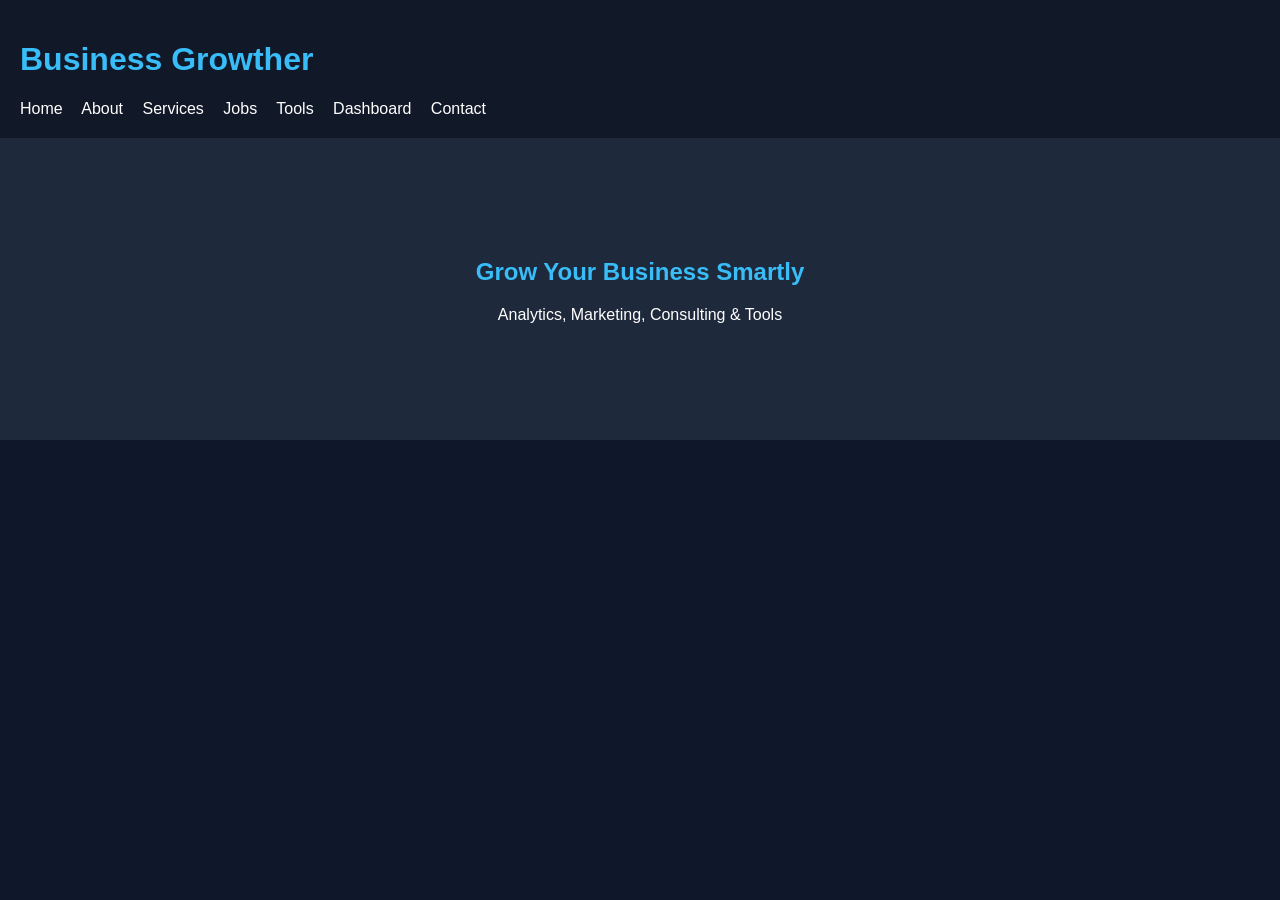
<file: index.html>
<!DOCTYPE html>
<html>
<head>
<title>Business Growther</title>
<link rel="stylesheet" href="css/style.css">
</head>

<body>

<header>
<h1>Business Growther</h1>

<nav>
<a href="index.html">Home</a>
<a href="about.html">About</a>
<a href="services.html">Services</a>
<a href="jobs.html">Jobs</a>
<a href="tools.html">Tools</a>
<a href="dashboard.html">Dashboard</a>
<a href="contact.html">Contact</a>
</nav>
</header>

<section class="hero">
<h2>Grow Your Business Smartly</h2>
<p>Analytics, Marketing, Consulting & Tools</p>
</section>

<script src="js/script.js"></script>

</body>
</html>
</file>
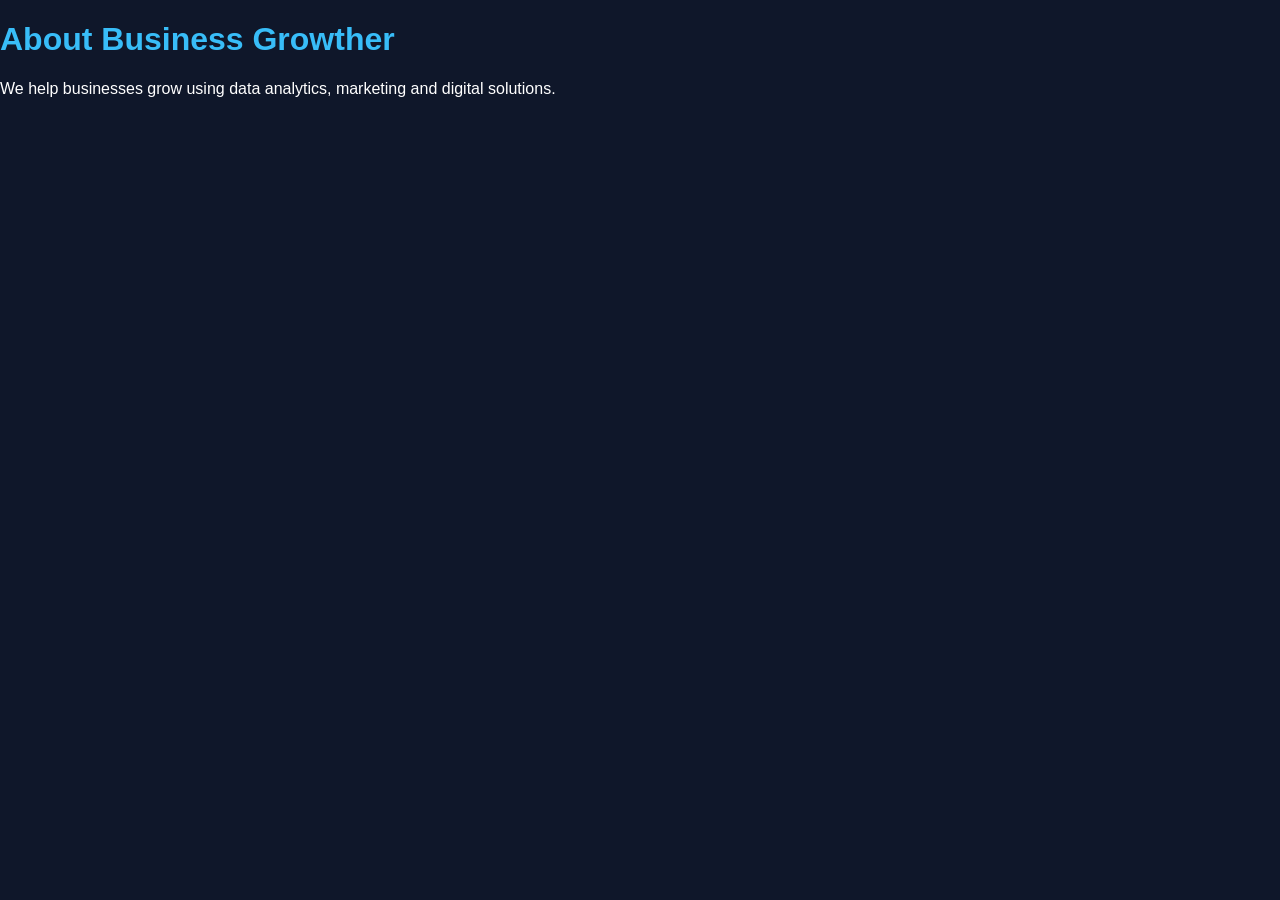
<file: about.html>
<!DOCTYPE html>
<html>
<head>
<title>About</title>
<link rel="stylesheet" href="css/style.css">
</head>

<body>

<h1>About Business Growther</h1>

<p>
We help businesses grow using data analytics,
marketing and digital solutions.
</p>

</body>
</html>
</file>
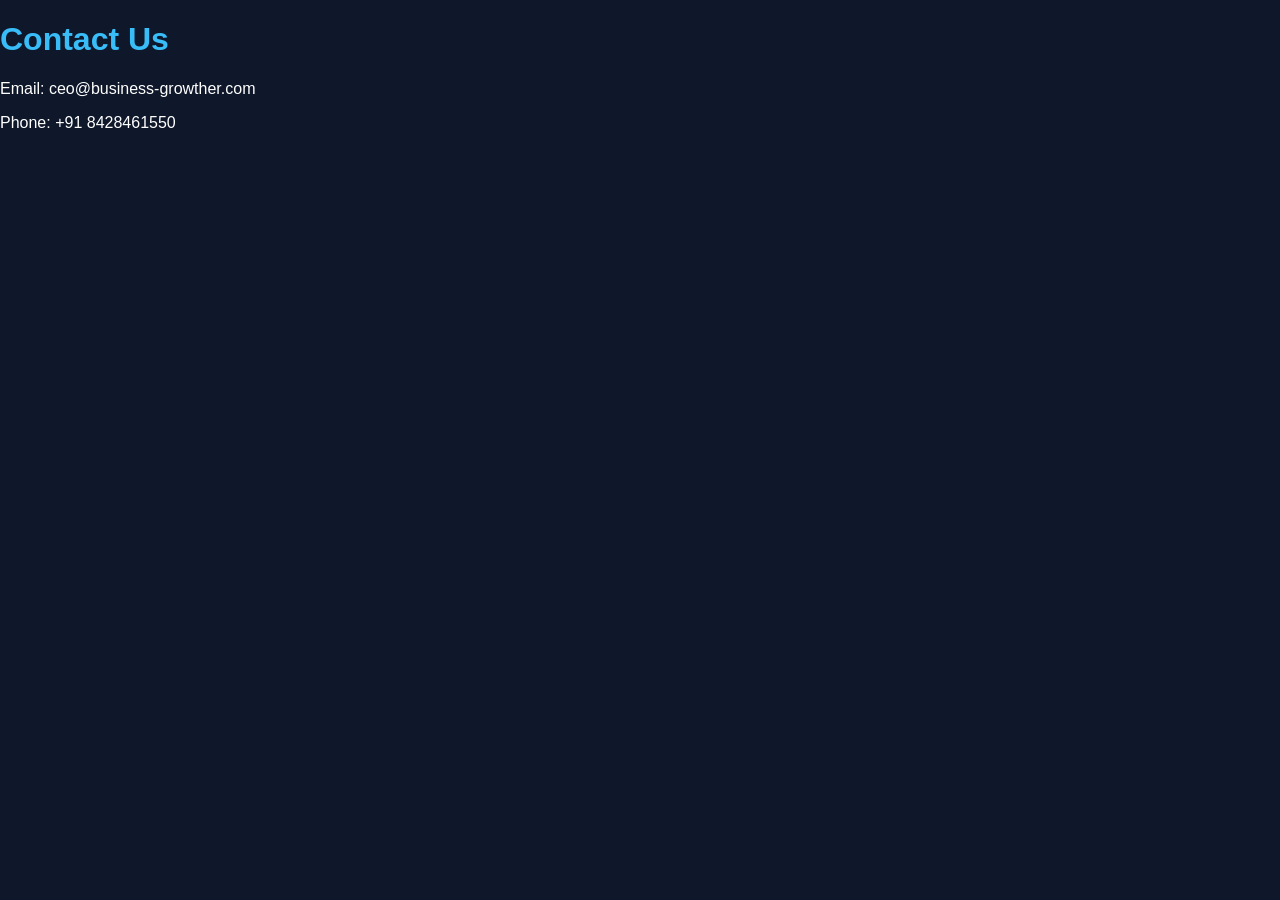
<file: contact.html>
<!DOCTYPE html>
<html>
<head>
<title>Contact</title>
<link rel="stylesheet" href="css/style.css">
</head>

<body>

<h1>Contact Us</h1>

<p>Email: ceo@business-growther.com</p>

<p>Phone: +91 8428461550</p>

</body>
</html>
</file>
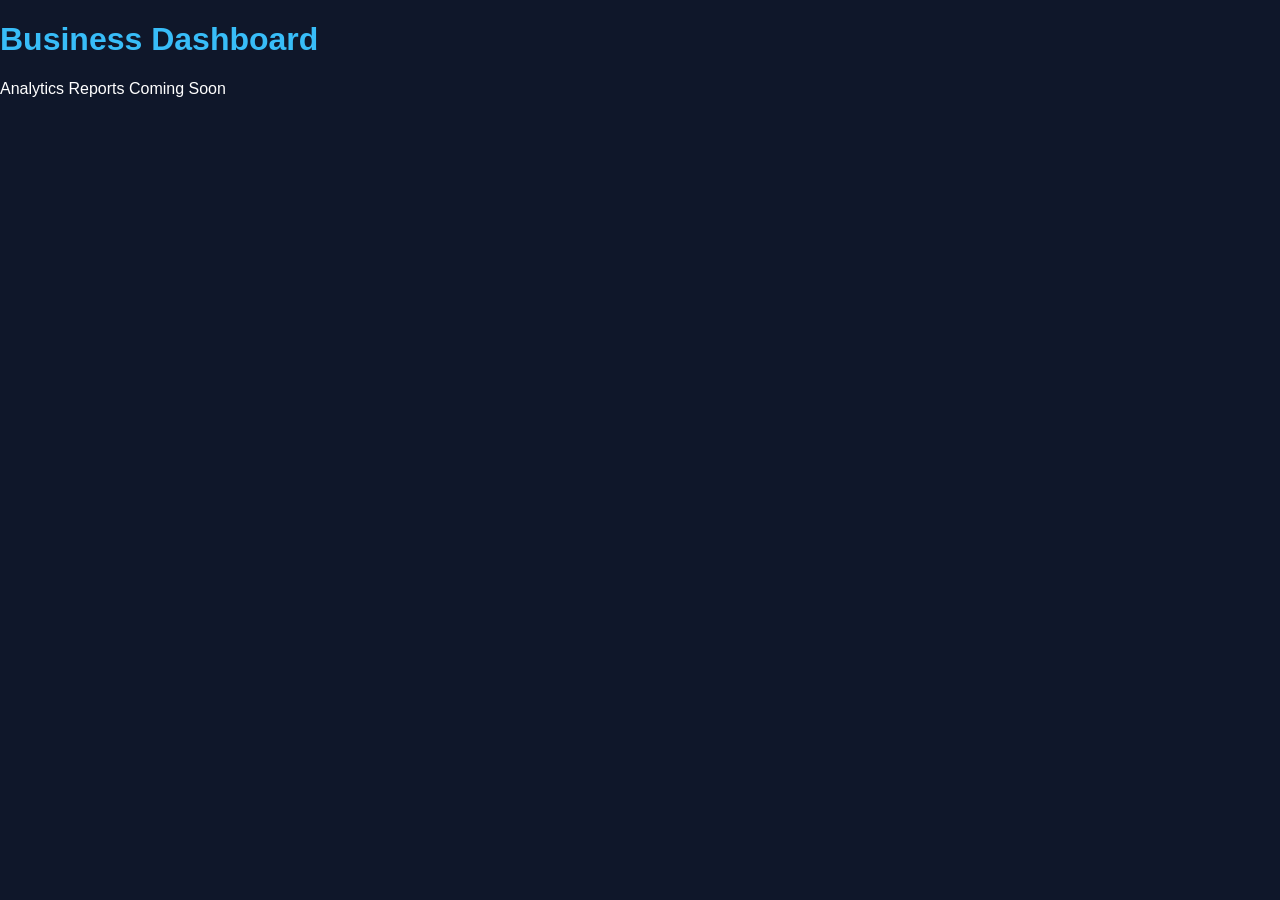
<file: dashboard.html>
<!DOCTYPE html>
<html>
<head>
<title>Dashboard</title>
<link rel="stylesheet" href="css/style.css">
</head>

<body>

<h1>Business Dashboard</h1>

<p>Analytics Reports Coming Soon</p>

</body>
</html>
</file>
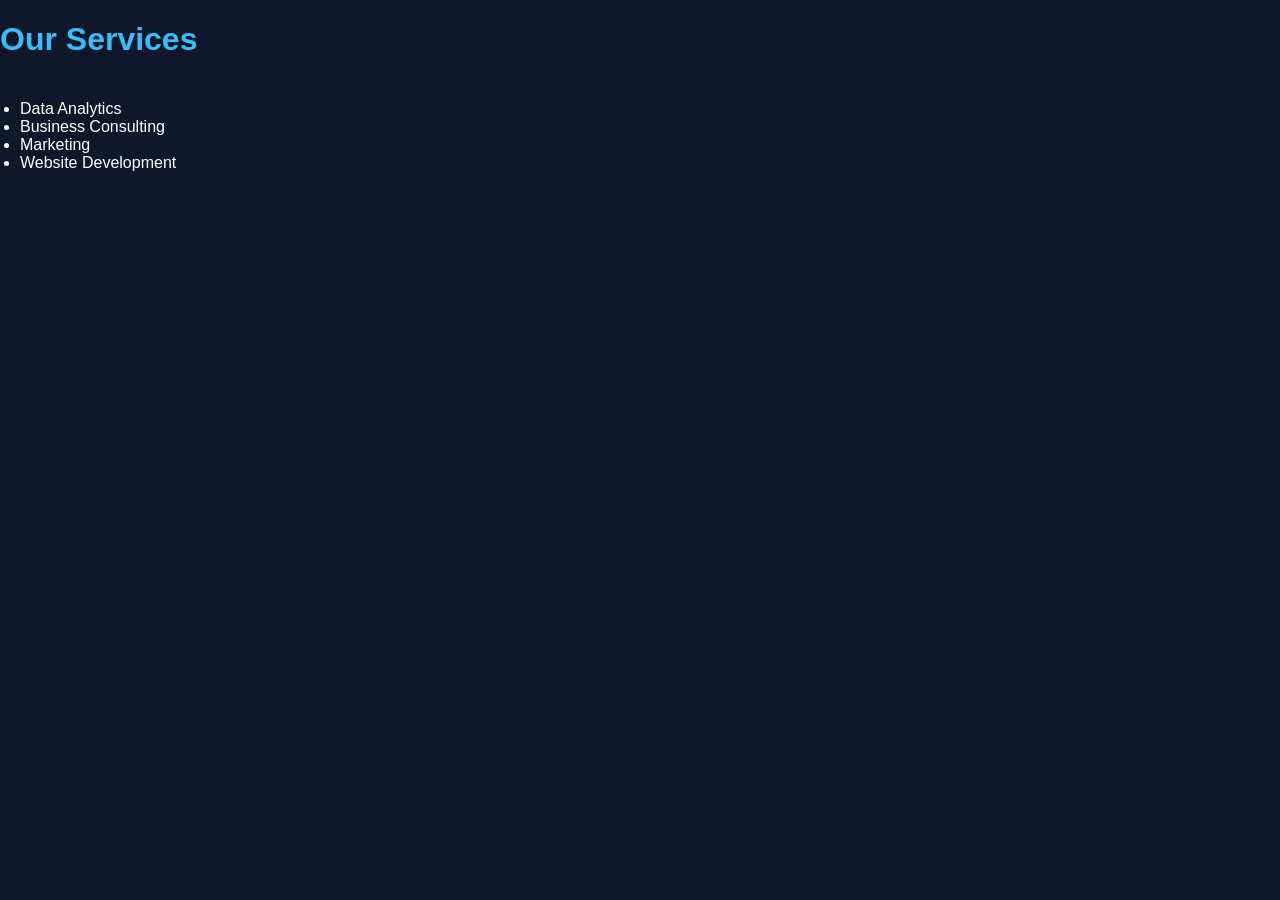
<file: services.html>
<!DOCTYPE html>
<html>
<head>
<title>Services</title>
<link rel="stylesheet" href="css/style.css">
</head>

<body>

<h1>Our Services</h1>

<ul>
<li>Data Analytics</li>
<li>Business Consulting</li>
<li>Marketing</li>
<li>Website Development</li>
</ul>

</body>
</html>
</file>
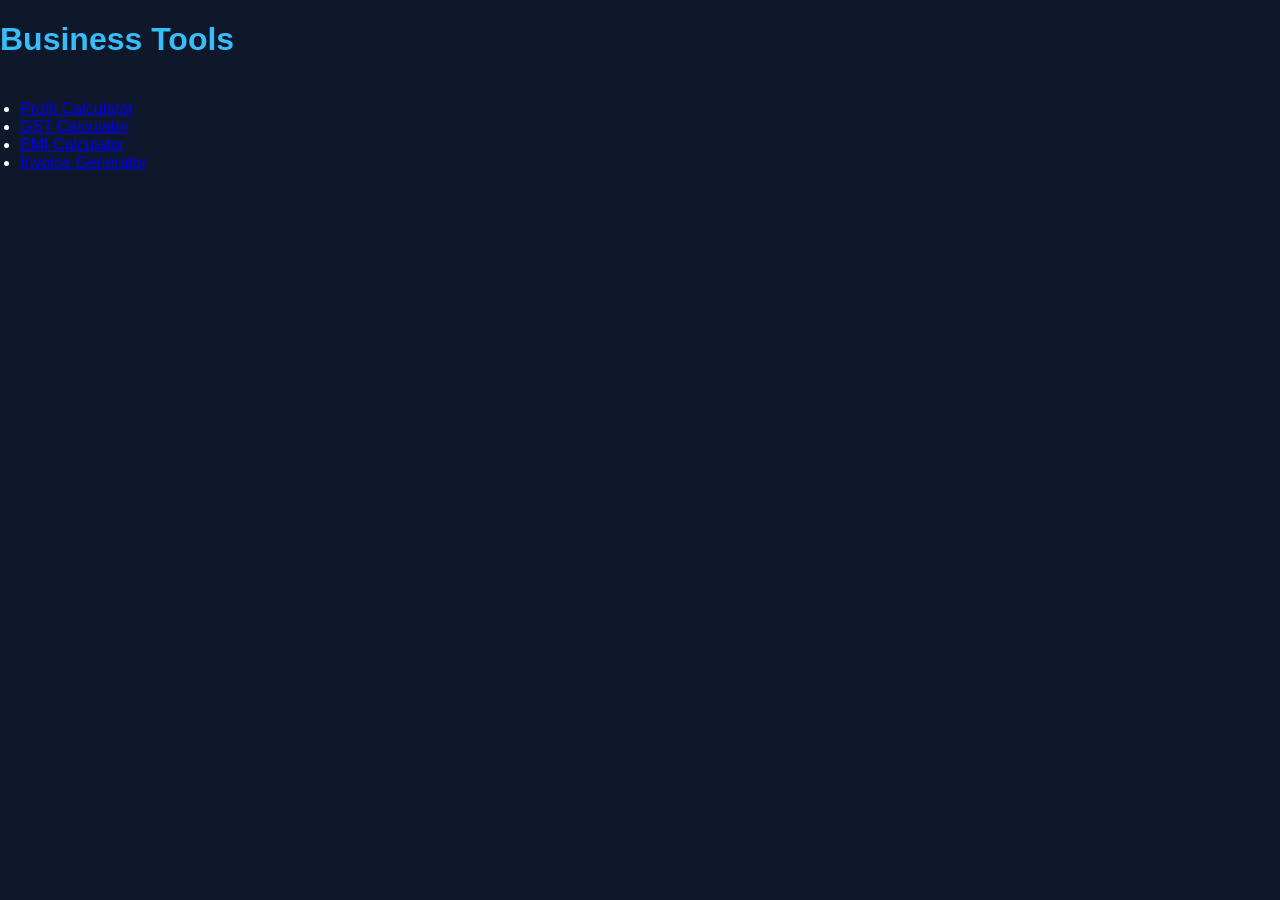
<file: tools.html>
<!DOCTYPE html>
<html>
<head>
<title>Tools</title>
<link rel="stylesheet" href="css/style.css">
</head>

<body>

<h1>Business Tools</h1>

<ul>
<li><a href="tools/profit-calculator.html">
Profit Calculator</a></li>

<li><a href="tools/gst-calculator.html">
GST Calculator</a></li>

<li><a href="tools/emi-calculator.html">
EMI Calculator</a></li>

<li><a href="tools/invoice-generator.html">
Invoice Generator</a></li>
</ul>

</body>
</html>
</file>
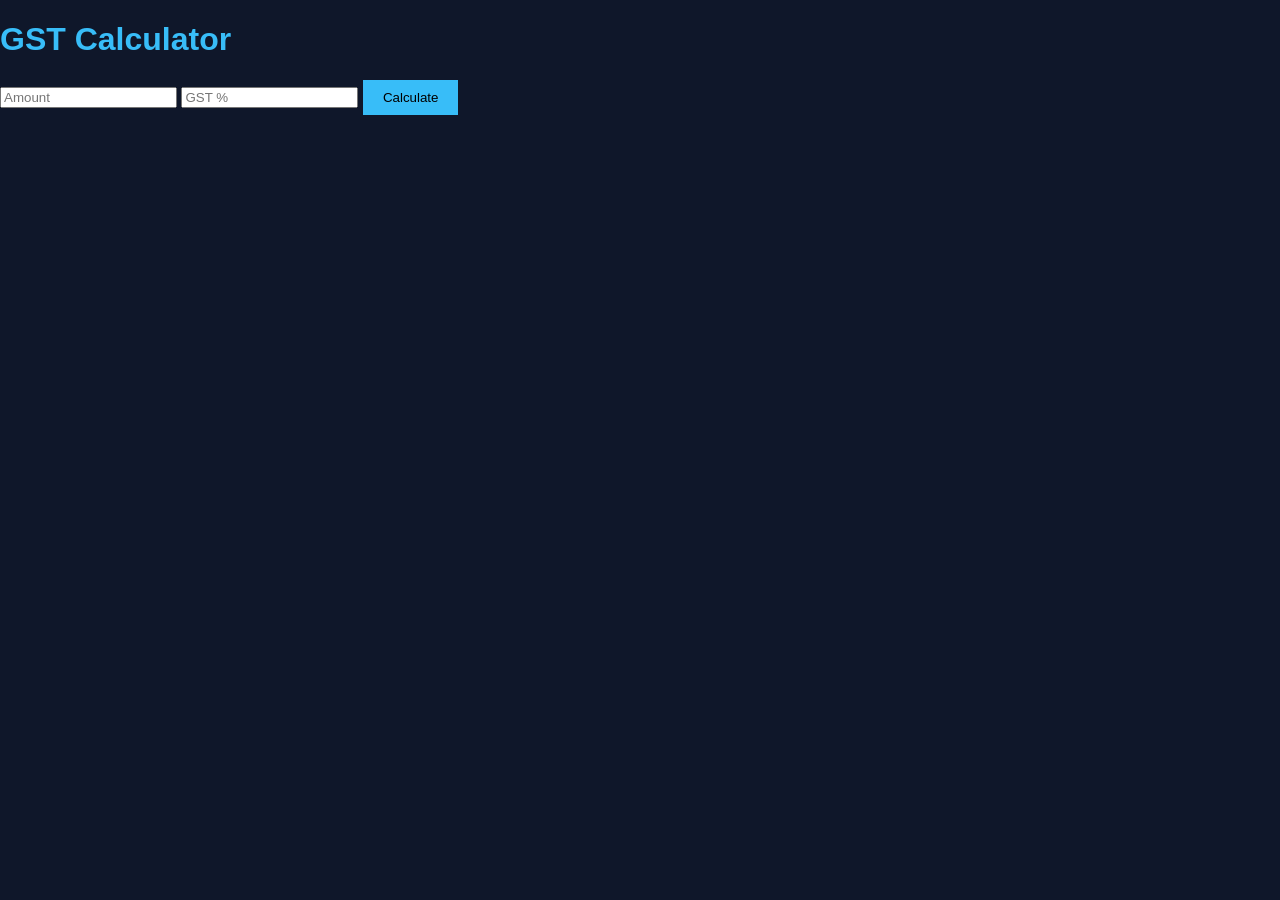
<file: tools/gst-calculator.html>
<!DOCTYPE html>
<html>
<head>
<title>GST Calculator</title>
<link rel="stylesheet" href="../css/style.css">
</head>

<body>

<h1>GST Calculator</h1>

<input type="number" id="amount"
placeholder="Amount">

<input type="number" id="gst"
placeholder="GST %">

<button onclick="gstCalc()">Calculate</button>

<h2 id="gstResult"></h2>

<script>

function gstCalc(){

let amount =
parseFloat(document.getElementById("amount").value);

let gst =
parseFloat(document.getElementById("gst").value);

let total = amount + (amount * gst / 100);

document.getElementById("gstResult").innerHTML =
"Total: ₹" + total;

}

</script>

</body>
</html>
</file>
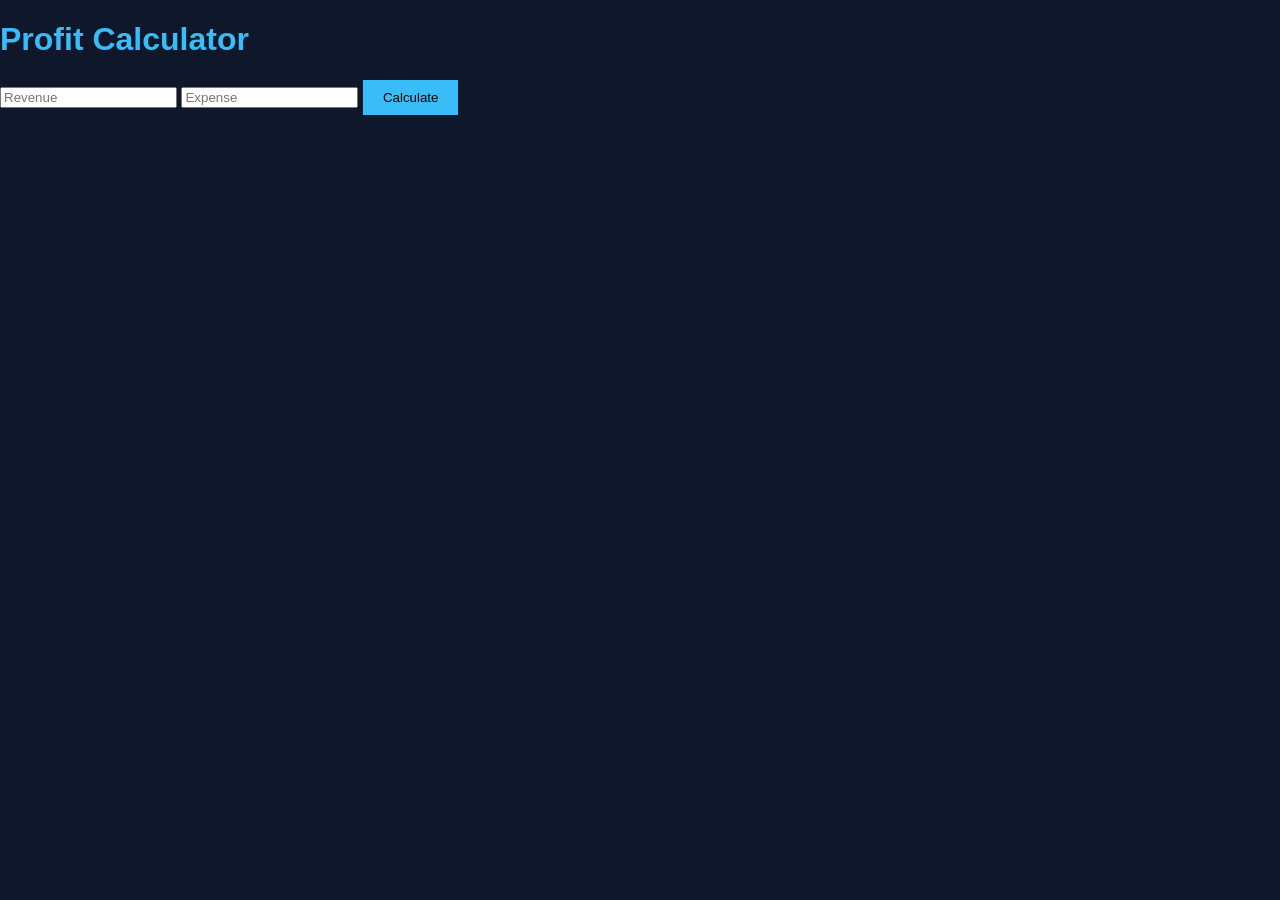
<file: tools/profit-calculator.html>
<!DOCTYPE html>
<html>
<head>
<title>Profit Calculator</title>
<link rel="stylesheet" href="../css/style.css">
</head>

<body>

<h1>Profit Calculator</h1>

<input type="number" id="revenue"
placeholder="Revenue">

<input type="number" id="expense"
placeholder="Expense">

<button onclick="profit()">Calculate</button>

<h2 id="result"></h2>

<script>

function profit(){

let revenue =
parseFloat(document.getElementById("revenue").value);

let expense =
parseFloat(document.getElementById("expense").value);

let total = revenue - expense;

document.getElementById("result").innerHTML =
"Profit: ₹" + total;

}

</script>

</body>
</html>
</file>
<file: css/style.css>
body{
background:#0f172a;
color:white;
font-family:Arial;
margin:0;
padding:0;
}

header{
background:#111827;
padding:20px;
}

nav a{
color:white;
margin-right:15px;
text-decoration:none;
}

.hero{
padding:100px;
text-align:center;
background:#1e293b;
}

h1,h2{
color:#38bdf8;
}

ul{
padding:20px;
}

button{
padding:10px 20px;
background:#38bdf8;
border:none;
cursor:pointer;
}
</file>
